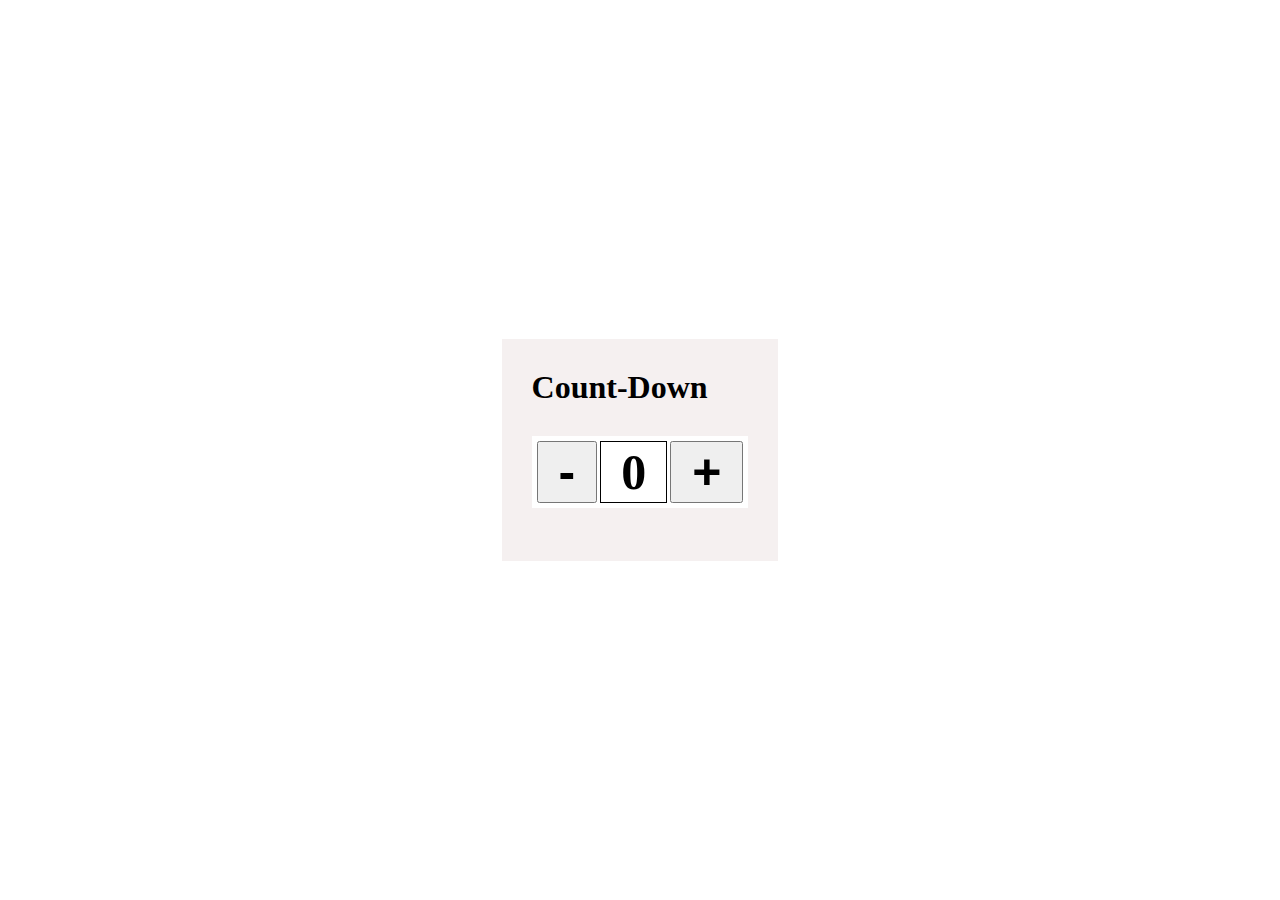
<file: Button_Math/index.html>
<!DOCTYPE html>
<html lang="en">
<head>
    <meta charset="UTF-8">
    <meta name="viewport" content="width=device-width, initial-scale=1.0">
    <title>table</title>
    <link rel="stylesheet" href="./style.css">
    <script src="./script.js"></script>
</head>
<body>
    <div id="main">
        <div id="container">
           <h1>Count-Down</h1>
           <div id="text">
                <button onclick="Sub()">-</button>
                <h1 id="text_area">0</h1>
                <button onclick="Add()">+</button>
           </div>
           <p id="invalid" style="text-align: center; color: red; font: 15px; font-weight: 600; margin-top: 5px; visibility: hidden;">Number is less then 1</p>
        </div>
    </div>
</body>
</html>
</file>
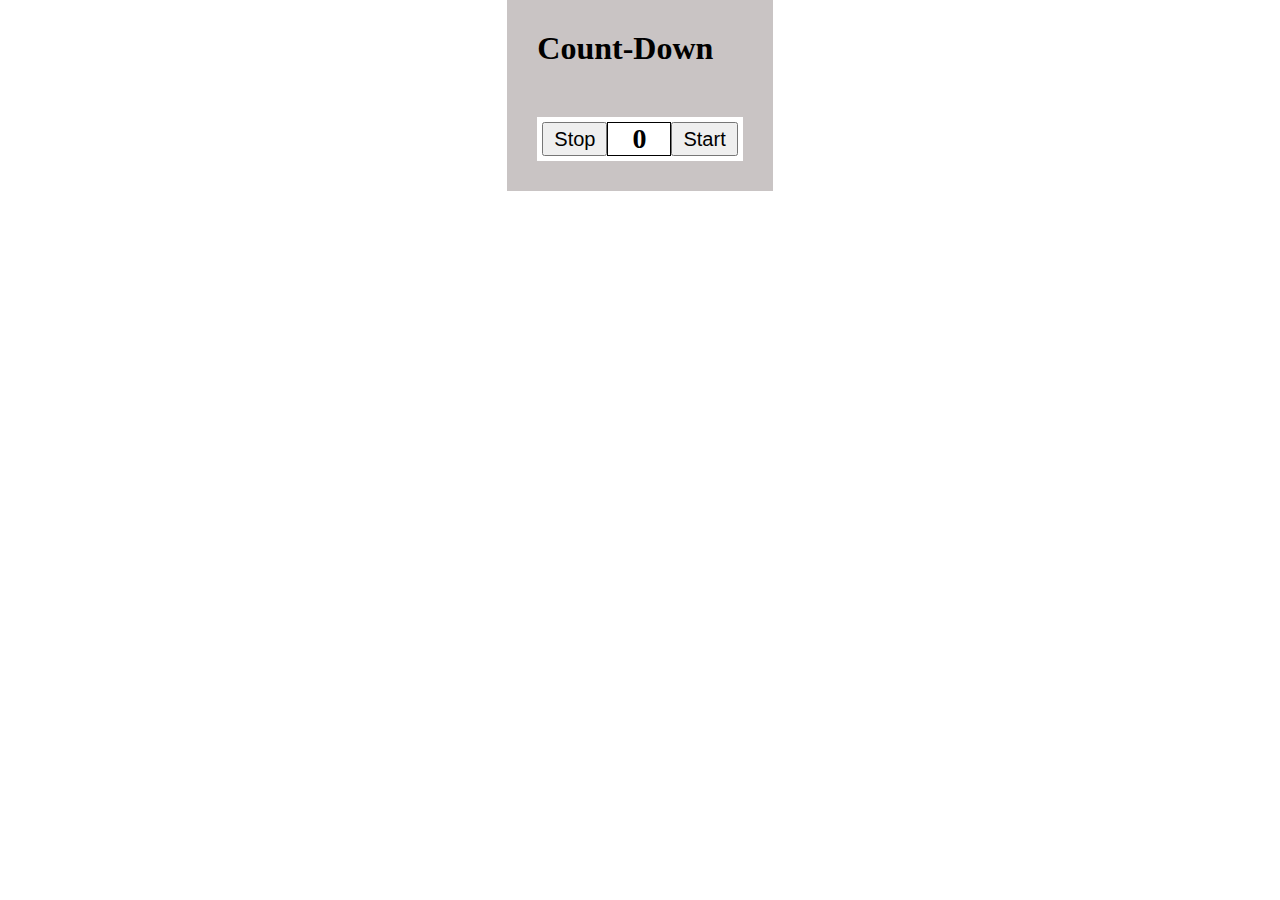
<file: Count_down/index.html>
<!DOCTYPE html>
<html lang="en">
<head>
    <meta charset="UTF-8">
    <meta name="viewport" content="width=device-width, initial-scale=1.0">
    <title>Count-Down</title>
    <link rel="stylesheet" href="./style.css">
    <script src="./script.js"></script>
</head>
<body>
    <div id="main">
        <h1>Count-Down</h1>
        <div id="container">
            <button onclick="Stop()">Stop</button>
            <h1 id="text">0</h1>
            <button onclick="Start()">Start</button>
        </div>
    </div>
</body>
</html>
</file>
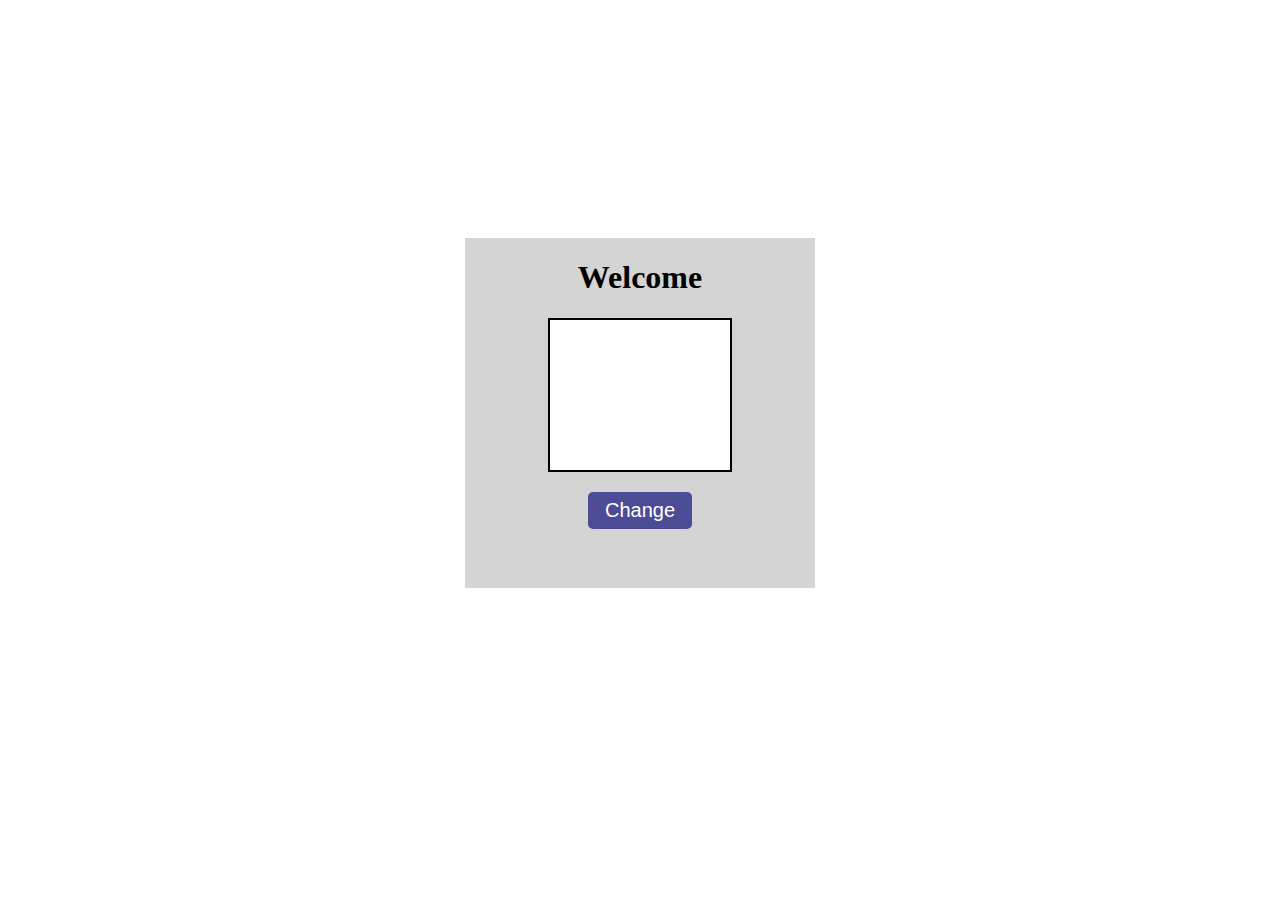
<file: Random_Color/index.html>
<!DOCTYPE html>
<html lang="en">
<head>
    <meta charset="UTF-8">
    <meta name="viewport" content="width=device-width, initial-scale=1.0">
    <title>Random Color</title>
    <link rel="stylesheet" href="./style.css">
    <script src="./script.js"></script>
</head>
<body>
    <div id="main">
        <div id="container">
           <h1>Welcome</h1>
           <div>
              <h2></h2>
              <div id="color-box"></div>
              <button onclick="Change()">Change</button>
           </div>
        </div>
    </div>
</body>
</html>
</file>
<file: Button_Math/style.css>
*{
    margin: 0;
    padding: 0;
}

#main{
    display: flex;
    justify-content: center;
    align-items: center;
    height: 100vh;
}

#container{
    background-color: rgb(245, 240, 240);
    padding: 30px;
}

#text{
    display: flex;
    flex-direction: row;
    background-color: white;
    padding: 5px;
    justify-content: center;
    margin-top: 30px;
}

button{
    width: fit-content;
    padding: 0px 20px 0px 20px;
    font-size: 50px;
    font-weight: 800;
}

#text_area{
    padding: 0px 20px 0px 20px;
    border: 1px solid black;
    margin: 0px 3px 0px 3px;
    font-size: 50px;
    font-weight: 600;
    display: flex;
    justify-content: center;
    align-items: center;
}
</file>
<file: Count_down/style.css>
*{
    margin: 0;
    padding: 0;
}

#main{
    background-color: rgb(201, 196, 196);
    width: fit-content;
    margin: auto;
    padding: 30px;
}

#container{
   text-align: center;
   margin-top: 50px;
   background-color: white;
   padding: 5px;
   display: flex;
   flex-direction: row;
   justify-content: center;
}

#text{
    width: 60px;
    text-align: center;
    font-size: 28px;
    font-weight: 600;
    border: 1px solid black;
    padding: 0px 1px 0px 1px;
}

button{
    font-size: 20px;
    width: fit-content;
    padding: 0px 10px 0 10px;
}
</file>
<file: Random_Color/style.css>
#main{
    display: flex;
    justify-content: center;
    align-items: center;
    height: 90vh;
}

#container{
    height: 350px;
    width: 350px;
    background-color: rgb(212, 212, 212);
    text-align: center;
}

#color-box{
    margin: 20px auto;
    height: 150px;
    width: 180px;
    border: 2px solid black;
    background-color: white;  
}

button{
    padding: 7px 17px 7px 17px;
    font-size: 20px;
    font-weight: 500;
    background-color: rgb(76, 76, 150);
    border: none;
    color: white;
    border-radius: 5px;
}

button:hover{
    border: 2px solid black;
    border-radius: 5px;
    background-color: white;
    color: black;
}
</file>
